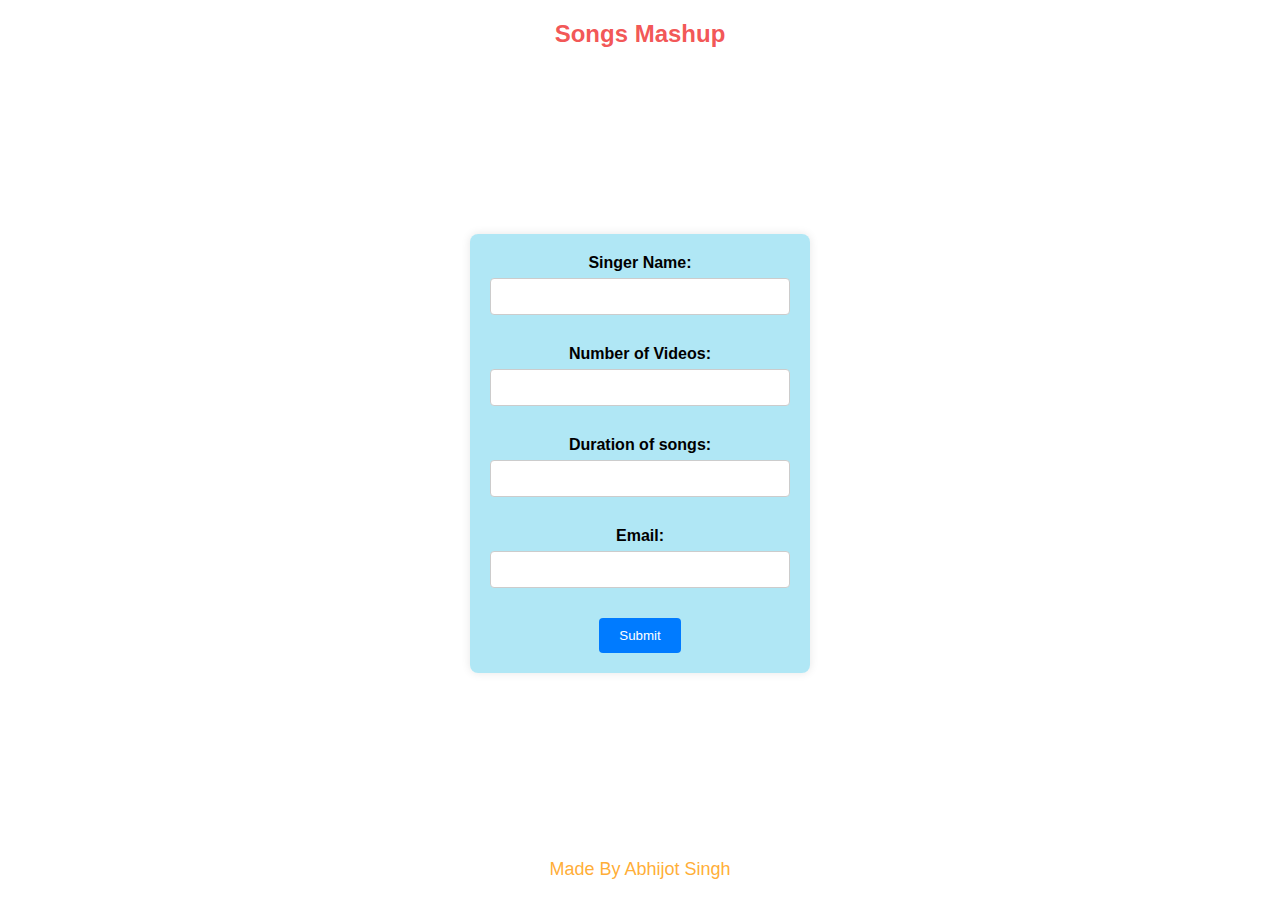
<file: projects/SongsMashup/Templates/index.html>
<!DOCTYPE html>
<html lang="en">
<head>
<meta charset="UTF-8">
<meta name="viewport" content="width=device-width, initial-scale=1.0">
<style>
  body {
    font-family:'Gill Sans', 'Gill Sans MT', Calibri, 'Trebuchet MS', sans-serif;
    margin: 0;
    padding: 0;
    background-image: url('https://images.unsplash.com/photo-1470225620780-dba8ba36b745?ixlib=rb-4.0.3&ixid=M3wxMjA3fDB8MHxleHBsb3JlLWZlZWR8MXx8fGVufDB8fHx8fA%3D%3D&w=1000&q=80');
    background-size: cover;
    background-repeat: no-repeat;
    background-attachment: fixed;
    display: flex;
    flex-direction: column;
    align-items: center;
    justify-content: space-between; /* Adjust the vertical spacing */
    min-height: 100vh;
  }

  .site-title {
    font-size: 24px;
    font-family:'Trebuchet MS', sans-serif;
    font-weight: bold;
    margin-top: 20px; /* Adjust the spacing from the top */
    color: rgba(239, 42, 42, 0.8); /* Change the text color to contrast with the background */
  }

  .made-by {
    font-size: 18px;
    margin-bottom: 20px; /* Adjust the spacing from the bottom */
    color: rgb(255, 164, 27,0.9); /* Change the text color to contrast with the background */
  }

  .form-container {
    background-color: rgba(123, 215, 238, 0.6); /* Semi-transparent white background */
    padding: 20px;
    border-radius: 8px;
    box-shadow: 0px 0px 10px rgba(0, 0, 0, 0.1);
    width: 300px;
    text-align: center;
  }

  label {
    font-family:Verdana, Geneva, Tahoma, sans-serif;
    display: block;
    margin-bottom: 6px;
    font-weight: bold;
  }

  input[type="text"],
  input[type="number"],
  input[type="email"] {
    width: 100%;
    padding: 10px;
    margin-bottom: 12px;
    border: 1px solid #ccc;
    border-radius: 4px;
    box-sizing: border-box;
  }

  input[type="submit"] {
    background-color: #007bff;
    color: #fff;
    border: none;
    padding: 10px 20px;
    border-radius: 4px;
    cursor: pointer;
  }

  input[type="submit"]:hover {
    background-color: #0056b3;
  }
</style>
<title>Songs Mashup</title>
</head>
<body>
<div class="site-title">
  Songs Mashup
</div>
<div class="form-container">
  <form method="post">
    <label for="singer">Singer Name:</label>
    <input type="text" id="singer" name="singer">
    <br><br>
    <label for="Number_vid">Number of Videos:</label>
    <input type="number" id="Number_vid" name="Number_vid">
    <br><br>
    <label for="duration">Duration of songs:</label>
    <input type="number" id="duration" name="duration">
    <br><br>
    <label for="email">Email:</label>
    <input type="email" id="email" name="email">
    <br><br>
    <input type="submit" value="Submit">
  </form>
</div>
<div class="made-by">
  Made By Abhijot Singh
</div>
</body>
</html>
</file>
